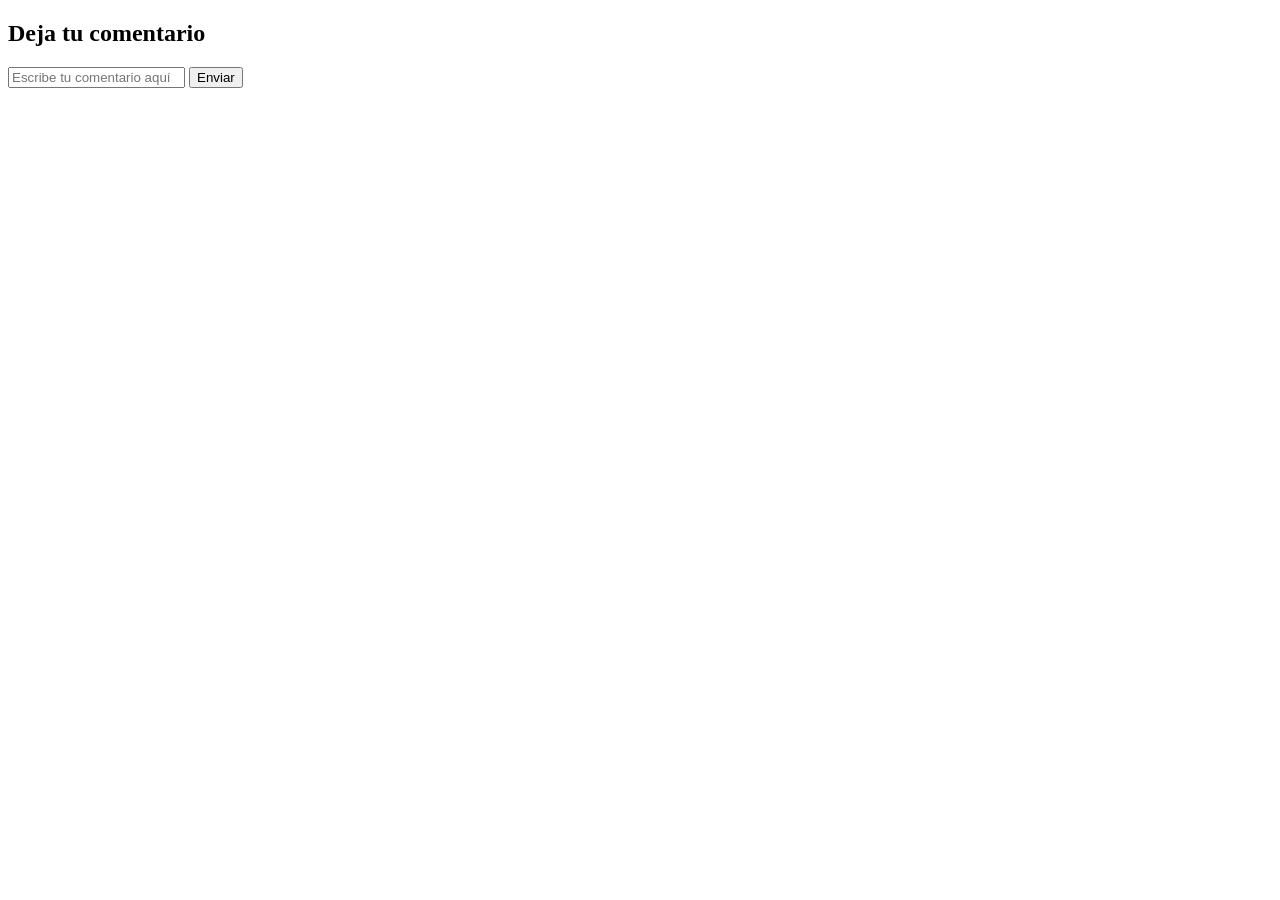
<file: Clase_8/index.html>
<!DOCTYPE html>
<html lang="en">
<head>
  <title>Comentarios con Fecha y Hora</title>
</head>
<body>
  <h2>Deja tu comentario</h2>
  <input type="text" id="comentario" placeholder="Escribe tu comentario aquí">
  <button onclick="agregarComentario()">Enviar</button>

  <div id="comentarios"></div>

  <script>
    function agregarComentario() {
      const comentario = document.getElementById('comentario').value;
      if (comentario.trim() === '') return; // Evitar comentarios vacíos

      const ahora = new Date();
      const fechaHora = ahora.toLocaleString();

      const nuevoComentario = document.createElement('p');
      nuevoComentario.innerHTML = `<strong>${fechaHora}</strong>: ${comentario}`;

      document.getElementById('comentarios').appendChild(nuevoComentario);
      document.getElementById('comentario').value = ''; // Limpiar el input
    }
  </script>
</body>
</html>
</file>
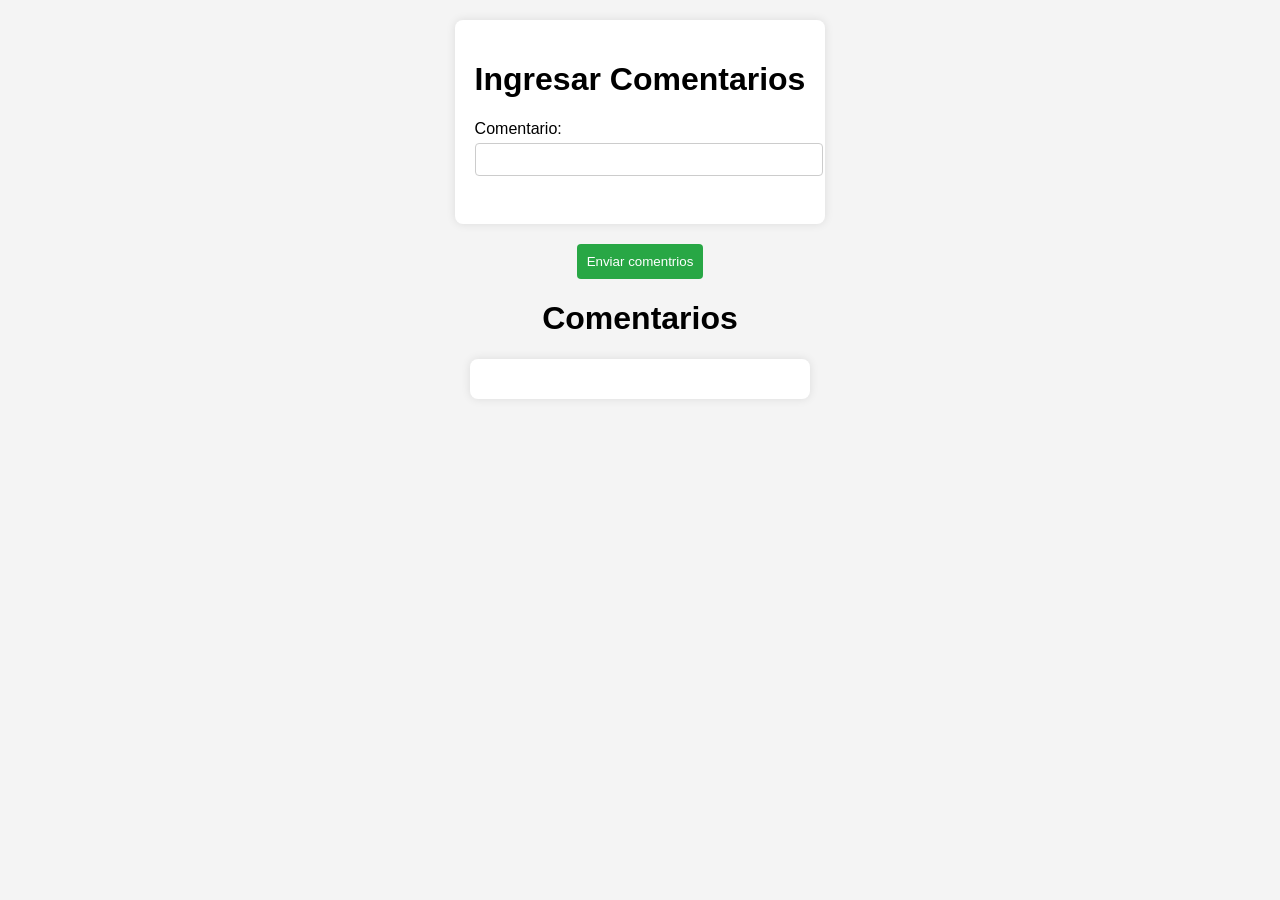
<file: Proyecto_1/index.html>
<!DOCTYPE html>
<html lang="en">
<head>
    <meta charset="UTF-8">
    <meta name="viewport" content="width=device-width, initial-scale=1.0">
    <title>Clase 6</title>
    <link rel="stylesheet" href="styles.css">
</head>
<body>
    <form>
        <h1>Ingresar Comentarios</h1>
        <label for="nom">Comentario: </label>
        <input id="nom" class="inputs" type="text"><br><br>    
    </form>
    <button id="button" class="botones">Enviar comentrios</button>
    <div>
        <h1>Comentarios</h1>
        <div id="comentarios"></div>
        </div>
    </div>
    <script src="script.js"></script>
</body>
</html>
</file>
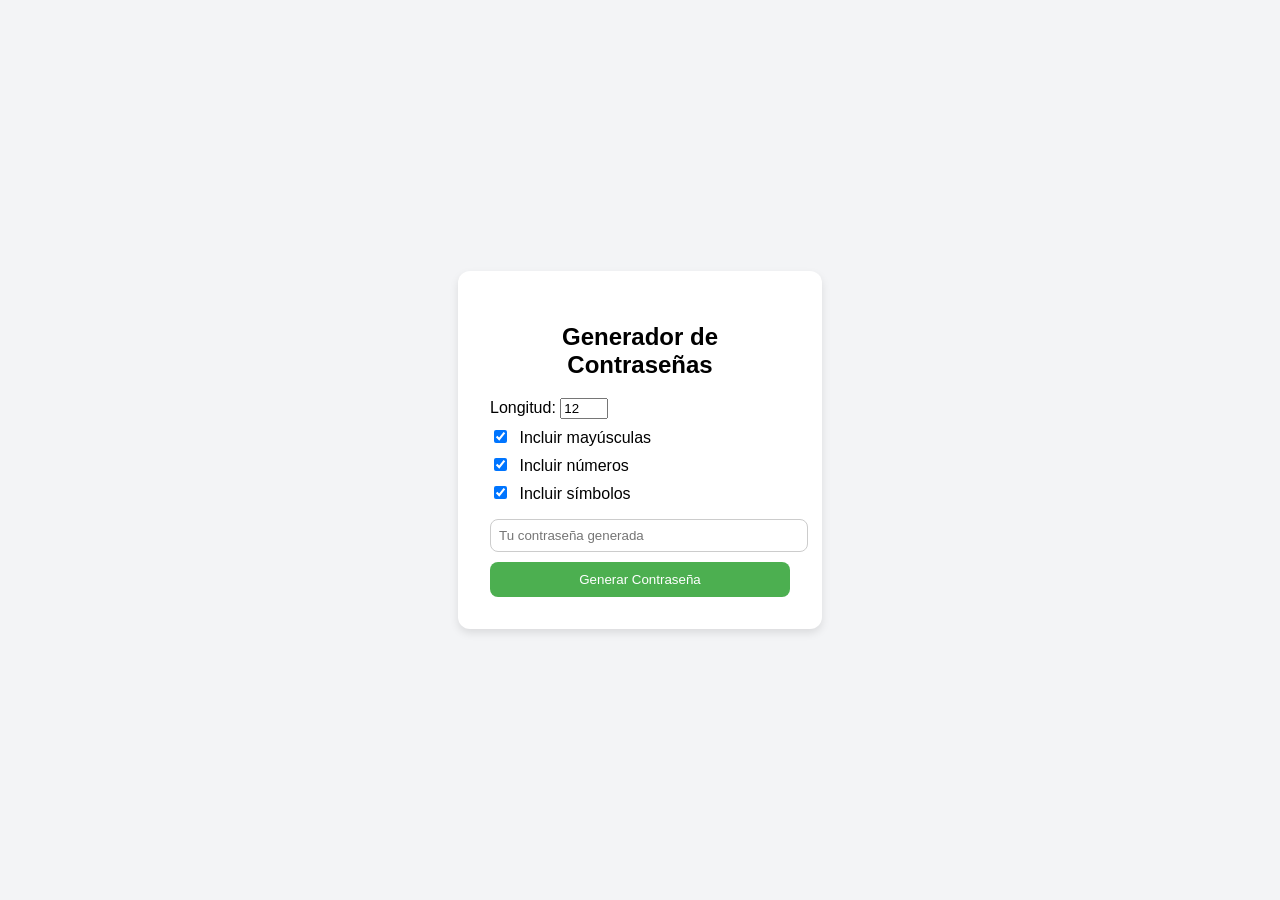
<file: Clase_7/Entregable/index.html>
<!DOCTYPE html>
<html lang="en">
<head>
  <meta charset="UTF-8">
  <meta name="viewport" content="width=device-width, initial-scale=1.0">
  <title>Generador de Contraseñas Seguras</title>
  <link rel="stylesheet" href="styles.css">
</head>
<body>
  <div class="container">
    <h2>Generador de Contraseñas</h2>
    <label>
      Longitud:
      <input type="number" id="length" min="8" max="50" value="12">
    </label>
    <label>
      <input type="checkbox" id="includeUpper" checked> Incluir mayúsculas
    </label>
    <label>
      <input type="checkbox" id="includeNumbers" checked> Incluir números
    </label>
    <label>
      <input type="checkbox" id="includeSymbols" checked> Incluir símbolos
    </label>
    <input type="text" id="password" placeholder="Tu contraseña generada" readonly>
    <button onclick="generatePassword()">Generar Contraseña</button>
  </div>

  <script src="scripts.js"></script>
</body>
</html>
</file>
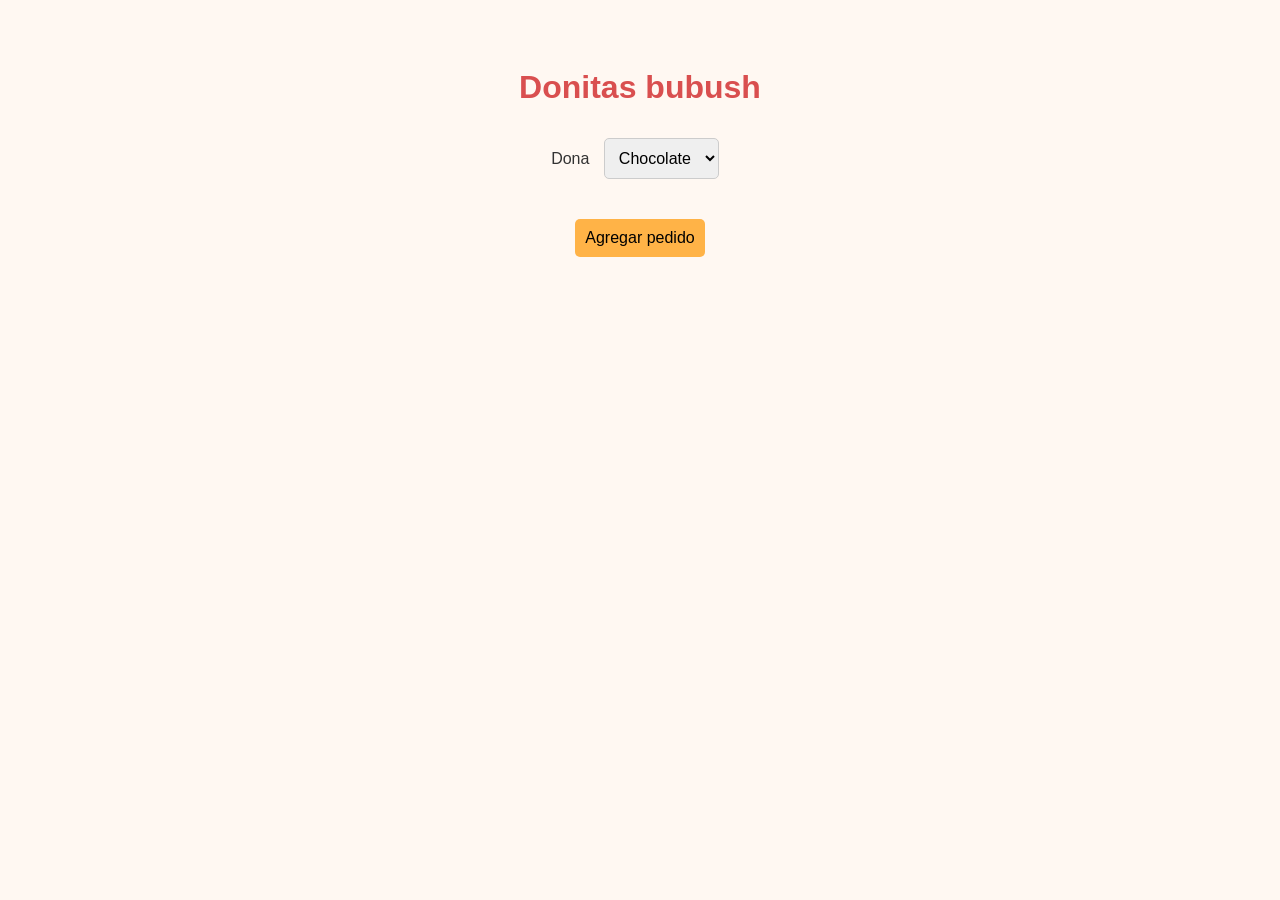
<file: Modulo5/Clase_1/Proyecto/index.html>
<!DOCTYPE html>
<html lang="es">
<head>
    <meta charset="UTF-8">
    <meta name="viewport" content="width=device-width, initial-scale=1.0">
    <title>Document</title>
    <link rel="stylesheet" href="estilos.css">
    <script src="script.js" defer></script>
</head>
<body>
    <div>
        <h1>Donitas bubush</h1>
        
        <label for="donas">Dona</label>
        <select id="donas" name="donas">
            <option value="chocolate">Chocolate</option>
            <option value="moca">Moca</option>
            <option value="azucar">Azucar</option>
            <option value="cajeta">Cajeta</option>
        </select>
        
        </div>
        <button id="btn1">Agregar pedido</button>
    </div>
    <div>
        <label id="estatus"> </label>
    </div>
</body>
</html>
</file>
<file: Proyecto_1/styles.css>
body {
    font-family: Arial, sans-serif;
    background-color: #f4f4f4;
    display: flex;
    flex-direction: column;
    align-items: center;
    margin: 0;
    padding: 0;
}
form {
    background: white;
    padding: 20px;
    border-radius: 8px;
    box-shadow: 0 0 10px rgba(0, 0, 0, 0.1);
    width: vw;
    height: vh;
    margin: 20px;
}
h1 {
    text-align: center;
}
label {
    display: block;
    margin-bottom: 5px;
}
.inputs {
    width: 100%;
    padding: 8px;
    margin-bottom: 10px;
    border: 1px solid #ccc;
    border-radius: 4px;
}
.botones {
    border: 10px;
    background-color: #28a745;
    color: white;
    padding: 10px;
    border-radius: 4px;
    cursor: pointer;
    width: hw;
}
.botones:hover {
    background-color: #218838;
}
#comentarios {
    background: white;
    padding: 20px;
    border-radius: 8px;
    box-shadow: 0 0 10px rgba(0, 0, 0, 0.1);
    width: 300px;
    margin-top: 20px;
}
</file>
<file: Clase_7/Entregable/styles.css>
body {
    font-family: Arial, sans-serif;
    display: flex;
    justify-content: center;
    align-items: center;
    min-height: 100vh;
    margin: 0;
    background: #f3f4f6;
  }
  .container {
    background: #fff;
    padding: 2rem;
    border-radius: 12px;
    box-shadow: 0 4px 8px rgba(0, 0, 0, 0.1);
    width: 300px;
  }
  h2 { text-align: center; }
  label { display: block; margin: 8px 0; }
  input[type="number"], input[type="checkbox"] {
    margin-right: 8px;
  }
  input[type="text"] {
    width: 100%;
    padding: 8px;
    margin-top: 8px;
    border: 1px solid #ccc;
    border-radius: 8px;
  }
  button {
    width: 100%;
    padding: 10px;
    background: #4CAF50;
    color: white;
    border: none;
    border-radius: 8px;
    cursor: pointer;
    margin-top: 10px;
  }
  button:hover { background: #45a049; }
</file>
<file: Modulo5/Clase_1/Proyecto/estilos.css>
body {
  font-family: Arial, sans-serif;
  background-color: #fff8f2;
  color: #333;
  text-align: center;
  padding: 40px;
}

h1 {
  color: #d94f4f;
}

select,
button {
  padding: 10px;
  font-size: 16px;
  margin: 10px;
  border-radius: 5px;
  border: 1px solid #ccc;
}

button {
  background-color: #ffb347;
  border: none;
  cursor: pointer;
  transition: background-color 0.3s;
}

button:hover {
  background-color: #ff9900;
}

#estatus {
  display: block;
  margin-top: 20px;
  font-weight: bold;
  font-size: 18px;
  color: #4caf50;
}

div {
  margin-bottom: 20px;
}
</file>
